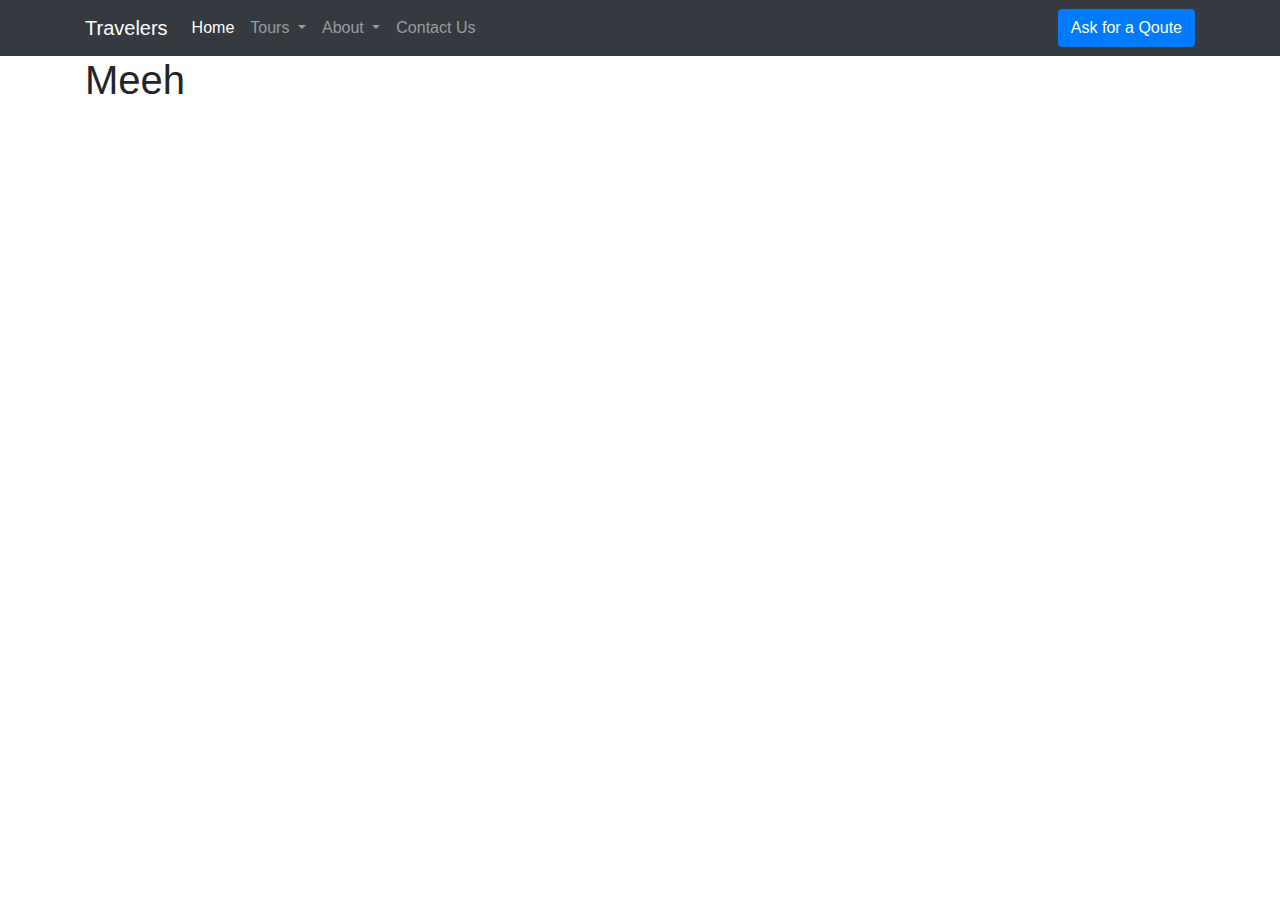
<file: index.html>
<!doctype html>
<html lang="en">
  <head>
    <meta charset="utf-8">
    <meta name="viewport" content="width=device-width, initial-scale=1, shrink-to-fit=no">
    <meta name="description" content="Travelers is a leading Southeast Asia online travel company that provides a wide range of travel needs in one platform, enabling customers to create moments together with their loved ones. Travelers offers flights, hotels, trains*, flight + hotel packages*, attractions & activities*, connectivity products*, airport transports*, and buses*.">
    <meta name="author" content="YOURNAME">
    <title>Travelers Website - Escape life for a little while</title>
    <link href="./assets/css/bootstrap.min.css" rel="stylesheet">
    <link href="./assets/css/styles.css" rel="stylesheet">
    <link rel="icon" href="./assets/img/favicon.ico" sizes="24x24" >
    </style>
  </head>
  <body>

    <nav class="navbar navbar-expand-lg  bg-dark navbar-dark">
      <div class="container">
        <a class="navbar-brand" href="#">Travelers</a>
        <button class="navbar-toggler" type="button" data-toggle="collapse" data-target="#navbarNavDropdown" aria-controls="navbarNavDropdown" aria-expanded="false" aria-label="Toggle navigation">
          <span class="navbar-toggler-icon"></span>
        </button>
        <div class="collapse navbar-collapse justify-content-between" id="navbarNavDropdown">
          <ul class="navbar-nav">
            <li class="nav-item active">
              <a class="nav-link" href="#">Home</a>
            </li>
            <li class="nav-item dropdown">
              <a class="nav-link dropdown-toggle" href="http://example.com" id="navbarDropdownMenuLink" data-toggle="dropdown" aria-haspopup="true" aria-expanded="false">
                Tours
              </a>
              <ul class="dropdown-menu" aria-labelledby="navbarDropdownMenuLink">
                <li class="dropdown-submenu">
                  <a class="dropdown-item dropdown-toggle" href="#">Domestic </a>
                  <ul class="dropdown-menu">
                    <li><a class="dropdown-item" href="#">Submenu action</a></li>
                  </ul>
                </li> <!-- ./domestic -->
                <li class="dropdown-submenu">
                  <a class="dropdown-item dropdown-toggle" href="#">International </a>
                  <ul class="dropdown-menu">
                    <li><a class="dropdown-item" href="#">Submenu action</a></li>
                  </ul>
                </li> <!-- ./international -->
              </ul>
            </li>
            <li class="nav-item dropdown">
              <a class="nav-link dropdown-toggle" href="http://example.com" id="navbarDropdownMenuLink" data-toggle="dropdown" aria-haspopup="true" aria-expanded="false">
                About
              </a>
                <ul class="dropdown-menu" aria-labelledby="navbarDropdownMenuLink">
                  <a class="dropdown-item" href="#">History</a>
                  <a class="dropdown-item" href="#">Partners</a>
                  <a class="dropdown-item" href="#">Services</a>
                  <a class="dropdown-item" href="#">Our Team</a>
                </ul>
            </li>
            <li class="nav-item">
              <a class="nav-link" href="#">Contact Us</a>
            </li>
          </ul>
        <button class="btn btn-primary my-2 my-sm-0" data-toggle="modal" data-target="#askForQuoute">Ask for a Qoute</button>
        </div>  
      </div>
    </nav>

    <header></header>

    <main role="main">
      <div class="container">
        <h1>Meeh</h1>
      </div>
    </main><!-- /.container -->

    <!-- Modal -->
    <div class="modal fade" id="askForQuoute" tabindex="-1" role="dialog" aria-labelledby="askForQuoute" aria-hidden="true">
      <div class="modal-dialog  modal-lg" role="document">
        <div class="modal-content">
          <div class="modal-header">
            <h4>Travelers &mdash; Ask For A Quotation</h4>
            <button type="button" class="close" data-dismiss="modal" aria-label="Close">
              <span aria-hidden="true">&times;</span>
            </button>
          </div>
          <div class="modal-body">
            <form>
              <div class="form-group">
                <label >Choose travel destination package*</label>
                <select class="custom-select" required>
                  <option value="1" selected>International Travel Package</option>
                  <option value="2">Domestic Travel Package</option>
                </select>
              </div>
              <div class="form-group">
                <label>International Tour Selection*</label>
                <select class="custom-select" required>
                  <option value="1" selected>Hong Kong Tour (2 days and 1 night)</option>
                  <option value="2">Indonesia Tour (3 days and 2 night)</option>
                </select>
              </div>
              <div class="form-group">
                <label>Select month*</label>
                <select class="custom-select" required>
                  <option value='January'>January</option>
                  <option value='February' >February</option>
                  <option value='March'>March</option>
                  <option value='April'>April</option>
                  <option value='May'>May</option>
                  <option value='June'>June</option>
                  <option value='July'>July</option>
                  <option value='August'>August</option>
                  <option value='September'>September</option>
                  <option value='October'>October</option>
                  <option value='November'>November</option>
                  <option value='December'>December</option>
                </select>
              </div>
              <h4>Tour Schedule - <span id="typeTour">International</span></h4>
              <div class="form-group">
                <label>Type your preferred travel date below*</label>
                <input type="text" class="form-control">
              </div>
              <div class="form-group">
                <label>Select your travel Option*</label>
                <select class="custom-select" required>
                  <option value='Joiners'>Joiners</option>
                  <option value='Exclusive' >Exclusive</option>
                </select>
              </div>
              <div class="form-group">
                <label>How many quest?*</label>
                <input type="number" class="form-control">
              </div>
              <div class="form-group">
                <label>Email*</label>
                <input type="email" class="form-control">
              </div>
              <div class="form-group">
                <label>Name*</label>
                <div class="row">
                  <div class="col-md-4"><input type="text" class="form-control" placeholder="First Name"></div>
                  <div class="col-md-4"><input type="text" class="form-control"  placeholder="Middle Name"></div>
                  <div class="col-md-4"><input type="text" class="form-control" placeholder="Last Name"></div>
                </div>
              </div>
              <div class="form-group">
                <label>Mobile Number*</label>
                <input type="number" class="form-control">
              </div>
              <div class="form-group">
                <label>Date of Birth*</label>
                <input type="date" class="form-control">
              </div>
              <div class="form-group">
                <label>Address*</label>
                <input type="text" class="form-control">
              </div>
              <div class="form-group">
                <label>Citizenship</label>
                <select class="custom-select">
                  <option value='Afghanistan' >Afghanistan</option><option value='Albania' >Albania</option><option value='Algeria' >Algeria</option><option value='American Samoa' >American Samoa</option><option value='Andorra' >Andorra</option><option value='Angola' >Angola</option><option value='Antigua and Barbuda' >Antigua and Barbuda</option><option value='Argentina' >Argentina</option><option value='Armenia' >Armenia</option><option value='Australia' >Australia</option><option value='Austria' >Austria</option><option value='Azerbaijan' >Azerbaijan</option><option value='Bahamas' >Bahamas</option><option value='Bahrain' >Bahrain</option><option value='Bangladesh' >Bangladesh</option><option value='Barbados' >Barbados</option><option value='Belarus' >Belarus</option><option value='Belgium' >Belgium</option><option value='Belize' >Belize</option><option value='Benin' >Benin</option><option value='Bermuda' >Bermuda</option><option value='Bhutan' >Bhutan</option><option value='Bolivia' >Bolivia</option><option value='Bosnia and Herzegovina' >Bosnia and Herzegovina</option><option value='Botswana' >Botswana</option><option value='Brazil' >Brazil</option><option value='Brunei' >Brunei</option><option value='Bulgaria' >Bulgaria</option><option value='Burkina Faso' >Burkina Faso</option><option value='Burundi' >Burundi</option><option value='Cambodia' >Cambodia</option><option value='Cameroon' >Cameroon</option><option value='Canada' >Canada</option><option value='Cape Verde' >Cape Verde</option><option value='Cayman Islands' >Cayman Islands</option><option value='Central African Republic' >Central African Republic</option><option value='Chad' >Chad</option><option value='Chile' >Chile</option><option value='China' >China</option><option value='Colombia' >Colombia</option><option value='Comoros' >Comoros</option><option value='Congo, Democratic Republic of the' >Congo, Democratic Republic of the</option><option value='Congo, Republic of the' >Congo, Republic of the</option><option value='Costa Rica' >Costa Rica</option><option value='Côte d&#039;Ivoire' >Côte d&#039;Ivoire</option><option value='Croatia' >Croatia</option><option value='Cuba' >Cuba</option><option value='Curaçao' >Curaçao</option><option value='Cyprus' >Cyprus</option><option value='Czech Republic' >Czech Republic</option><option value='Denmark' >Denmark</option><option value='Djibouti' >Djibouti</option><option value='Dominica' >Dominica</option><option value='Dominican Republic' >Dominican Republic</option><option value='East Timor' >East Timor</option><option value='Ecuador' >Ecuador</option><option value='Egypt' >Egypt</option><option value='El Salvador' >El Salvador</option><option value='Equatorial Guinea' >Equatorial Guinea</option><option value='Eritrea' >Eritrea</option><option value='Estonia' >Estonia</option><option value='Ethiopia' >Ethiopia</option><option value='Faroe Islands' >Faroe Islands</option><option value='Fiji' >Fiji</option><option value='Finland' >Finland</option><option value='France' >France</option><option value='French Polynesia' >French Polynesia</option><option value='Gabon' >Gabon</option><option value='Gambia' >Gambia</option><option value='Georgia' >Georgia</option><option value='Germany' >Germany</option><option value='Ghana' >Ghana</option><option value='Greece' >Greece</option><option value='Greenland' >Greenland</option><option value='Grenada' >Grenada</option><option value='Guam' >Guam</option><option value='Guatemala' >Guatemala</option><option value='Guinea' >Guinea</option><option value='Guinea-Bissau' >Guinea-Bissau</option><option value='Guyana' >Guyana</option><option value='Haiti' >Haiti</option><option value='Honduras' >Honduras</option><option value='Hong Kong' >Hong Kong</option><option value='Hungary' >Hungary</option><option value='Iceland' >Iceland</option><option value='India' >India</option><option value='Indonesia' >Indonesia</option><option value='Iran' >Iran</option><option value='Iraq' >Iraq</option><option value='Ireland' >Ireland</option><option value='Israel' >Israel</option><option value='Italy' >Italy</option><option value='Jamaica' >Jamaica</option><option value='Japan' >Japan</option><option value='Jordan' >Jordan</option><option value='Kazakhstan' >Kazakhstan</option><option value='Kenya' >Kenya</option><option value='Kiribati' >Kiribati</option><option value='North Korea' >North Korea</option><option value='South Korea' >South Korea</option><option value='Kosovo' >Kosovo</option><option value='Kuwait' >Kuwait</option><option value='Kyrgyzstan' >Kyrgyzstan</option><option value='Laos' >Laos</option><option value='Latvia' >Latvia</option><option value='Lebanon' >Lebanon</option><option value='Lesotho' >Lesotho</option><option value='Liberia' >Liberia</option><option value='Libya' >Libya</option><option value='Liechtenstein' >Liechtenstein</option><option value='Lithuania' >Lithuania</option><option value='Luxembourg' >Luxembourg</option><option value='Macedonia' >Macedonia</option><option value='Madagascar' >Madagascar</option><option value='Malawi' >Malawi</option><option value='Malaysia' >Malaysia</option><option value='Maldives' >Maldives</option><option value='Mali' >Mali</option><option value='Malta' >Malta</option><option value='Marshall Islands' >Marshall Islands</option><option value='Mauritania' >Mauritania</option><option value='Mauritius' >Mauritius</option><option value='Mexico' >Mexico</option><option value='Micronesia' >Micronesia</option><option value='Moldova' >Moldova</option><option value='Monaco' >Monaco</option><option value='Mongolia' >Mongolia</option><option value='Montenegro' >Montenegro</option><option value='Morocco' >Morocco</option><option value='Mozambique' >Mozambique</option><option value='Myanmar' >Myanmar</option><option value='Namibia' >Namibia</option><option value='Nauru' >Nauru</option><option value='Nepal' >Nepal</option><option value='Netherlands' >Netherlands</option><option value='New Zealand' >New Zealand</option><option value='Nicaragua' >Nicaragua</option><option value='Niger' >Niger</option><option value='Nigeria' >Nigeria</option><option value='Northern Mariana Islands' >Northern Mariana Islands</option><option value='Norway' >Norway</option><option value='Oman' >Oman</option><option value='Pakistan' >Pakistan</option><option value='Palau' >Palau</option><option value='Palestine, State of' >Palestine, State of</option><option value='Panama' >Panama</option><option value='Papua New Guinea' >Papua New Guinea</option><option value='Paraguay' >Paraguay</option><option value='Peru' >Peru</option><option value='Philippines' selected='selected'>Philippines</option><option value='Poland' >Poland</option><option value='Portugal' >Portugal</option><option value='Puerto Rico' >Puerto Rico</option><option value='Qatar' >Qatar</option><option value='Romania' >Romania</option><option value='Russia' >Russia</option><option value='Rwanda' >Rwanda</option><option value='Saint Kitts and Nevis' >Saint Kitts and Nevis</option><option value='Saint Lucia' >Saint Lucia</option><option value='Saint Vincent and the Grenadines' >Saint Vincent and the Grenadines</option><option value='Samoa' >Samoa</option><option value='San Marino' >San Marino</option><option value='Sao Tome and Principe' >Sao Tome and Principe</option><option value='Saudi Arabia' >Saudi Arabia</option><option value='Senegal' >Senegal</option><option value='Serbia' >Serbia</option><option value='Seychelles' >Seychelles</option><option value='Sierra Leone' >Sierra Leone</option><option value='Singapore' >Singapore</option><option value='Sint Maarten' >Sint Maarten</option><option value='Slovakia' >Slovakia</option><option value='Slovenia' >Slovenia</option><option value='Solomon Islands' >Solomon Islands</option><option value='Somalia' >Somalia</option><option value='South Africa' >South Africa</option><option value='Spain' >Spain</option><option value='Sri Lanka' >Sri Lanka</option><option value='Sudan' >Sudan</option><option value='Sudan, South' >Sudan, South</option><option value='Suriname' >Suriname</option><option value='Swaziland' >Swaziland</option><option value='Sweden' >Sweden</option><option value='Switzerland' >Switzerland</option><option value='Syria' >Syria</option><option value='Taiwan' >Taiwan</option><option value='Tajikistan' >Tajikistan</option><option value='Tanzania' >Tanzania</option><option value='Thailand' >Thailand</option><option value='Togo' >Togo</option><option value='Tonga' >Tonga</option><option value='Trinidad and Tobago' >Trinidad and Tobago</option><option value='Tunisia' >Tunisia</option><option value='Turkey' >Turkey</option><option value='Turkmenistan' >Turkmenistan</option><option value='Tuvalu' >Tuvalu</option><option value='Uganda' >Uganda</option><option value='Ukraine' >Ukraine</option><option value='United Arab Emirates' >United Arab Emirates</option><option value='United Kingdom' >United Kingdom</option><option value='United States' >United States</option><option value='Uruguay' >Uruguay</option><option value='Uzbekistan' >Uzbekistan</option><option value='Vanuatu' >Vanuatu</option><option value='Vatican City' >Vatican City</option><option value='Venezuela' >Venezuela</option><option value='Vietnam' >Vietnam</option><option value='Virgin Islands, British' >Virgin Islands, British</option><option value='Virgin Islands, U.S.' >Virgin Islands, U.S.</option><option value='Yemen' >Yemen</option><option value='Zambia' >Zambia</option><option value='Zimbabwe' >Zimbabwe</option>
                </select>
              </div>


              <button type="button" class="btn btn-primary">Submit</button>
            </form>
          </div>
        </div>
      </div>
    </div>
    <script src="./assets/js/jquery.js"></script>
    <script src="./assets/js/bootstrap.min.js"></script>
    <script src="./assets/js/main.js"></script>
  </body>
</html>
</file>
<file: assets/css/styles.css>
/* overriding bootstrap | custom styles */
.dropdown-submenu {
  position: relative;
}

.dropdown-submenu a::after {
  transform: rotate(-90deg);
  position: absolute;
  right: 6px;
  top: .8em;
}

.dropdown-submenu .dropdown-menu {
  top: 0;
  left: 100%;
  margin-left: .1rem;
  margin-right: .1rem;
}
</file>
